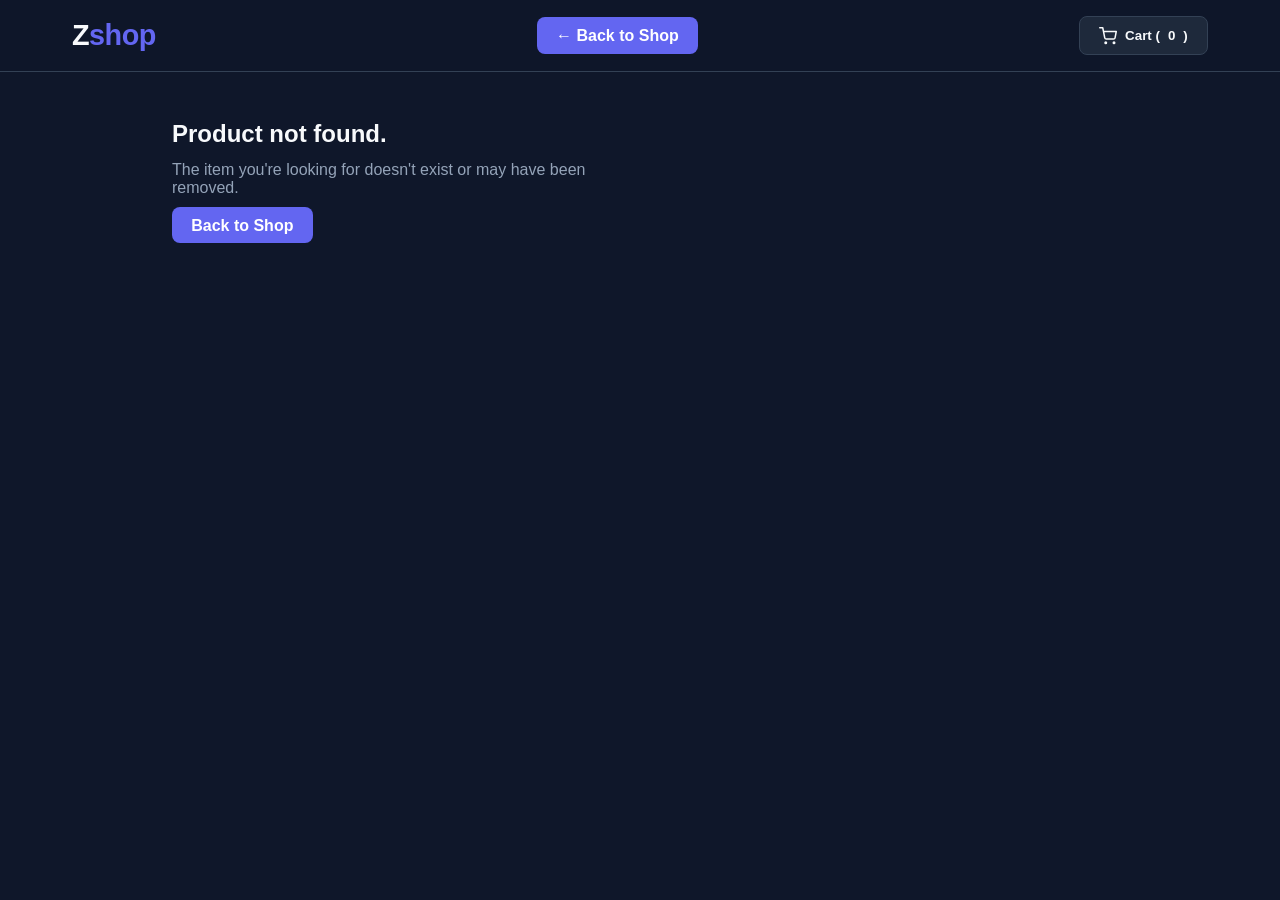
<file: Zshop/product.html>
<!DOCTYPE html>
<html lang="en">
<head>
  <meta charset="UTF-8">
  <meta name="viewport" content="width=device-width, initial-scale=1.0">
  <meta name="description" content="Zshop product details — view sizing, pricing and description before adding an item to your cart.">
  <meta name="theme-color" content="#0f172a">
  <link rel="icon" href="data:image/svg+xml,%3Csvg xmlns='http://www.w3.org/2000/svg' viewBox='0 0 100 100'%3E%3Crect width='100' height='100' rx='20' fill='%236366f1'/%3E%3Ctext x='50' y='68' font-size='60' font-family='Arial, sans-serif' font-weight='800' fill='white' text-anchor='middle'%3EZ%3C/text%3E%3C/svg%3E">
  <title>Zshop | Product Details</title>
  <link rel="stylesheet" href="Zclothes.css">
</head>
<body>

  <header>
    <div class="nav-container">
      <a href="index.html" class="logo" style="text-decoration: none;">Z<span>shop</span></a>

      <!-- Back button explicitly linking back to index.html -->
      <a href="index.html" class="action-btn" style="text-decoration: none;">&larr; Back to Shop</a>

      <!-- Cart button in header -->
      <button id="open-cart-btn" class="cart-btn" aria-haspopup="dialog" aria-controls="cart-drawer">
        <svg width="18" height="18" viewBox="0 0 24 24" fill="none" stroke="currentColor" stroke-width="2" stroke-linecap="round" stroke-linejoin="round" aria-hidden="true">
          <circle cx="9" cy="21" r="1"></circle>
          <circle cx="20" cy="21" r="1"></circle>
          <path d="M1 1h4l2.68 13.39a2 2 0 0 0 2 1.61h9.72a2 2 0 0 0 2-1.61L23 6H6"></path>
        </svg>
        Cart (<span id="cart-count">0</span>)
      </button>
    </div>
  </header>

  <main class="product-detail-container" id="product-detail">
    <!-- Loaded dynamically by JavaScript -->
  </main>

  <!-- Cart Drawer Overlay -->
  <div class="cart-overlay" id="cart-drawer" role="dialog" aria-modal="true" aria-labelledby="cart-drawer-title">
    <div class="cart-container">
      <div class="cart-header">
        <h2 id="cart-drawer-title">Your Cart</h2>
        <button class="close-btn" id="close-cart-btn" aria-label="Close cart">&times;</button>
      </div>
      <div class="cart-items" id="cart-items">
        <!-- Cart items rendered dynamically -->
      </div>
      <div class="cart-footer">
        <div class="cart-total">
          <span>Total:</span>
          <span id="cart-total-price">$0</span>
        </div>
        <button class="order-btn" id="checkout-btn">Checkout</button>
      </div>
    </div>
  </div>

  <!-- Toast Notification -->
  <div id="toast-notification" class="toast-notification" role="status" aria-live="polite"></div>

  <script src="Zclothes.js"></script>
</body>
</html>
</file>
<file: Zshop/Zclothes.css>
:root {
  --bg: #0f172a;
  --card-bg: #1e293b;
  --accent: #6366f1;
  --accent-hover: #4f46e5;
  --text: #f8fafc;
  --text-muted: #94a3b8;
  --border: #334155;
}

* {
  margin: 0;
  padding: 0;
  box-sizing: border-box;
  font-family: -apple-system, BlinkMacSystemFont, "Segoe UI", Roboto, sans-serif;
}

body {
  background-color: var(--bg);
  color: var(--text);
  min-height: 100vh;
  display: flex;
  flex-direction: column;
}

main {
  flex: 1;
}

/* Screen-reader-only utility for labels that shouldn't be visible */
.visually-hidden {
  position: absolute;
  width: 1px;
  height: 1px;
  padding: 0;
  margin: -1px;
  overflow: hidden;
  clip: rect(0, 0, 0, 0);
  white-space: nowrap;
  border: 0;
}

/* Visible keyboard focus states everywhere */
a:focus-visible,
button:focus-visible,
input:focus-visible,
.size-btn:focus-visible,
.radio-card:focus-within,
.checkbox-card:focus-within {
  outline: 2px solid var(--accent);
  outline-offset: 2px;
}

@media (prefers-reduced-motion: reduce) {
  * {
    animation-duration: 0.001ms !important;
    animation-iteration-count: 1 !important;
    transition-duration: 0.001ms !important;
  }
}

/* Header & Navigation */
header {
  background: rgba(15, 23, 42, 0.85);
  backdrop-filter: blur(12px);
  position: sticky;
  top: 0;
  z-index: 100;
  border-bottom: 1px solid var(--border);
}

.nav-container {
  max-width: 1200px;
  margin: 0 auto;
  display: flex;
  justify-content: space-between;
  align-items: center;
  padding: 1rem 2rem;
  gap: 1.5rem;
}

.logo {
  font-size: 1.8rem;
  font-weight: 800;
  letter-spacing: -0.5px;
  color: var(--text);
}

.logo span {
  color: var(--accent);
}

.search-box {
  display: flex;
  flex-grow: 1;
  max-width: 350px;
  gap: 0.5rem;
}

.search-box input {
  width: 100%;
  background: var(--card-bg);
  border: 1px solid var(--border);
  color: var(--text);
  padding: 0.6rem 1rem;
  border-radius: 8px;
  outline: none;
}

.search-box input:focus {
  border-color: var(--accent);
}

.search-box button, .action-btn {
  background: var(--accent);
  color: white;
  border: none;
  padding: 0.6rem 1.2rem;
  border-radius: 8px;
  font-weight: 600;
  cursor: pointer;
  transition: background 0.2s ease;
  white-space: nowrap;
}

.search-box button:hover, .action-btn:hover {
  background: var(--accent-hover);
}

/* Cart Button in Header */
.cart-btn {
  background: var(--card-bg);
  color: var(--text);
  border: 1px solid var(--border);
  padding: 0.6rem 1.2rem;
  border-radius: 8px;
  font-weight: 600;
  cursor: pointer;
  display: flex;
  align-items: center;
  gap: 0.5rem;
  transition: all 0.2s ease;
}

.cart-btn:hover {
  border-color: var(--accent);
  color: var(--accent);
}

/* Main Layout */
main {
  max-width: 1200px;
  margin: 0 auto;
  padding: 1.5rem 2rem 3rem;
  width: 100%;
}

.toolbar-section {
  display: flex;
  justify-content: flex-end;
  margin-bottom: 1.5rem;
}

.filter-icon-btn {
  background: var(--card-bg);
  border: 1px solid var(--border);
  color: var(--text);
  padding: 0.6rem;
  border-radius: 10px;
  cursor: pointer;
  display: inline-flex;
  align-items: center;
  justify-content: center;
  transition: all 0.2s ease;
}

.filter-icon-btn:hover {
  background: var(--border);
  border-color: var(--accent);
  color: var(--accent);
}

/* Products Grid */
.products-grid {
  display: grid;
  grid-template-columns: repeat(auto-fill, minmax(260px, 1fr));
  gap: 2rem;
}

.product-card {
  background: var(--card-bg);
  border: 1px solid var(--border);
  border-radius: 16px;
  overflow: hidden;
  transition: transform 0.2s ease;
  display: flex;
  flex-direction: column;
}

.product-card:hover {
  transform: translateY(-4px);
}

.product-img {
  width: 100%;
  height: 260px;
  object-fit: cover;
  background: var(--border);
}

.product-info {
  padding: 1.2rem;
  display: flex;
  flex-direction: column;
  flex-grow: 1;
}

.product-meta {
  font-size: 0.75rem;
  text-transform: uppercase;
  color: var(--accent);
  font-weight: 700;
  margin-bottom: 0.3rem;
}

.product-title {
  font-size: 1.1rem;
  margin-bottom: 1rem;
}

.product-bottom {
  margin-top: auto;
  display: flex;
  justify-content: space-between;
  align-items: center;
}

.product-price {
  font-size: 1.2rem;
  font-weight: 700;
}

.empty-state {
  grid-column: 1/-1;
  text-align: center;
  color: var(--text-muted);
  padding: 3rem 1rem;
}

/* Modal Overlay Base */
.modal-overlay, .cart-overlay {
  position: fixed;
  inset: 0;
  background: rgba(0, 0, 0, 0.7);
  backdrop-filter: blur(4px);
  display: flex;
  align-items: center;
  justify-content: center;
  opacity: 0;
  pointer-events: none;
  transition: opacity 0.25s ease;
  z-index: 200;
}

.modal-overlay.active, .cart-overlay.active {
  opacity: 1;
  pointer-events: auto;
}

.modal-content {
  background: var(--card-bg);
  border: 1px solid var(--border);
  width: 90%;
  max-width: 500px;
  border-radius: 16px;
  padding: 1.5rem;
}

.modal-header, .cart-header {
  display: flex;
  justify-content: space-between;
  align-items: center;
  margin-bottom: 1.5rem;
}

.close-btn {
  background: transparent;
  border: none;
  color: var(--text-muted);
  font-size: 1.8rem;
  line-height: 1;
  cursor: pointer;
}

.close-btn:hover {
  color: var(--text);
}

.filter-group-section {
  margin-bottom: 1.5rem;
}

.filter-group-section h3 {
  font-size: 0.95rem;
  color: var(--text-muted);
  margin-bottom: 0.8rem;
  text-transform: uppercase;
}

.radio-options, .checkbox-options {
  display: flex;
  flex-wrap: wrap;
  gap: 0.8rem;
}

.radio-card, .checkbox-card {
  background: var(--bg);
  border: 1px solid var(--border);
  padding: 0.5rem 1rem;
  border-radius: 8px;
  cursor: pointer;
  display: flex;
  align-items: center;
  gap: 0.5rem;
  font-size: 0.9rem;
}

input[type="range"] {
  width: 100%;
  accent-color: var(--accent);
}

.modal-footer {
  display: flex;
  justify-content: flex-end;
  gap: 1rem;
  margin-top: 1rem;
}

.reset-btn {
  background: transparent;
  color: var(--text-muted);
  border: 1px solid var(--border);
  padding: 0.6rem 1.2rem;
  border-radius: 8px;
  cursor: pointer;
}

.reset-btn:hover {
  border-color: var(--accent);
  color: var(--text);
}

.apply-btn {
  background: var(--accent);
  color: white;
  border: none;
  padding: 0.6rem 1.2rem;
  border-radius: 8px;
  font-weight: 600;
  cursor: pointer;
}

.apply-btn:hover {
  background: var(--accent-hover);
}

/* Cart Side Drawer */
.cart-overlay {
  justify-content: flex-end;
}

.cart-container {
  background: var(--card-bg);
  border-left: 1px solid var(--border);
  width: 100%;
  max-width: 400px;
  height: 100vh;
  padding: 1.5rem;
  display: flex;
  flex-direction: column;
}

.cart-items {
  flex-grow: 1;
  overflow-y: auto;
  display: flex;
  flex-direction: column;
  gap: 1rem;
}

.cart-item {
  display: flex;
  gap: 1rem;
  background: var(--bg);
  padding: 0.8rem;
  border-radius: 10px;
  border: 1px solid var(--border);
  align-items: center;
}

.cart-item img {
  width: 60px;
  height: 60px;
  object-fit: cover;
  border-radius: 6px;
  background: var(--border);
}

.cart-item-details {
  flex-grow: 1;
}

.cart-item-title {
  font-size: 0.95rem;
  font-weight: 600;
}

.cart-item-meta {
  font-size: 0.8rem;
  color: var(--text-muted);
  display: flex;
  align-items: center;
  gap: 0.5rem;
  margin: 0.3rem 0;
}

.qty-controls {
  display: inline-flex;
  align-items: center;
  gap: 0.4rem;
}

.qty-btn {
  background: var(--card-bg);
  border: 1px solid var(--border);
  color: var(--text);
  width: 20px;
  height: 20px;
  border-radius: 4px;
  cursor: pointer;
  display: inline-flex;
  align-items: center;
  justify-content: center;
  font-size: 0.85rem;
  line-height: 1;
}

.qty-btn:hover {
  border-color: var(--accent);
  color: var(--accent);
}

.remove-item-btn {
  background: transparent;
  border: none;
  color: #ef4444;
  cursor: pointer;
  font-size: 1.2rem;
  align-self: flex-start;
}

.cart-footer {
  margin-top: 1rem;
  padding-top: 1rem;
  border-top: 1px solid var(--border);
}

.cart-total {
  display: flex;
  justify-content: space-between;
  font-size: 1.2rem;
  font-weight: 700;
  margin-bottom: 1rem;
}

/* Single Product Detail Layout */
.product-detail-container {
  max-width: 1000px;
  margin: 3rem auto;
  padding: 0 2rem;
  display: grid;
  grid-template-columns: 1fr 1fr;
  gap: 3rem;
  align-items: start;
}

.detail-img {
  width: 100%;
  height: 480px;
  object-fit: cover;
  border-radius: 16px;
  border: 1px solid var(--border);
  background: var(--border);
}

.detail-info {
  display: flex;
  flex-direction: column;
  gap: 1.2rem;
}

.detail-meta {
  font-size: 0.85rem;
  text-transform: uppercase;
  color: var(--accent);
  font-weight: 700;
  letter-spacing: 1px;
}

.detail-title {
  font-size: 2.2rem;
  font-weight: 800;
}

.detail-price {
  font-size: 1.8rem;
  font-weight: 700;
}

.detail-description {
  color: var(--text-muted);
  line-height: 1.6;
}

.size-selector h4 {
  margin-bottom: 0.5rem;
  font-size: 0.9rem;
  color: var(--text-muted);
}

.size-options {
  display: flex;
  gap: 0.6rem;
}

.size-btn {
  background: var(--card-bg);
  border: 1px solid var(--border);
  color: var(--text);
  padding: 0.5rem 1rem;
  border-radius: 8px;
  cursor: pointer;
  font-weight: 600;
}

.size-btn:hover, .size-btn.active {
  border-color: var(--accent);
  background: var(--accent);
  color: white;
}

.order-btn {
  background: var(--accent);
  color: white;
  border: none;
  padding: 1rem 2rem;
  border-radius: 10px;
  font-size: 1.1rem;
  font-weight: 700;
  cursor: pointer;
  transition: background 0.2s ease;
  width: 100%;
}

.order-btn:hover {
  background: var(--accent-hover);
}

.order-btn:disabled {
  background: var(--border);
  color: var(--text-muted);
  cursor: not-allowed;
}

/* Footer */
.site-footer {
  border-top: 1px solid var(--border);
  padding: 1.5rem 2rem;
  text-align: center;
  color: var(--text-muted);
  font-size: 0.85rem;
}

.site-footer a {
  color: var(--accent);
  text-decoration: none;
}

.site-footer a:hover {
  text-decoration: underline;
}

/* Toast Notification Popup */
.toast-notification {
  position: fixed;
  bottom: 2rem;
  right: 2rem;
  background: #10b981;
  color: #ffffff;
  padding: 0.8rem 1.4rem;
  border-radius: 10px;
  font-weight: 600;
  font-size: 0.95rem;
  box-shadow: 0 10px 25px -5px rgba(0, 0, 0, 0.4);
  opacity: 0;
  transform: translateY(20px);
  pointer-events: none;
  transition: all 0.3s cubic-bezier(0.16, 1, 0.3, 1);
  z-index: 300;
  display: flex;
  align-items: center;
  gap: 0.5rem;
}

.toast-notification.show {
  opacity: 1;
  transform: translateY(0);
}

/* =============================================================
   MOBILE & TABLET RESPONSIVENESS
   ============================================================= */

@media (max-width: 768px) {

  .nav-container {
    flex-wrap: wrap;
    padding: 0.8rem 1rem;
    gap: 0.8rem;
  }

  .logo {
    font-size: 1.5rem;
  }

  .search-box {
    order: 3;
    width: 100%;
    max-width: 100%;
  }

  .search-box input {
    font-size: 0.95rem;
  }

  .cart-btn {
    padding: 0.5rem 0.8rem;
    font-size: 0.85rem;
  }

  main {
    padding: 1rem 1rem 2rem;
  }

  .products-grid {
    grid-template-columns: repeat(2, 1fr);
    gap: 1rem;
  }

  .product-img {
    height: 180px;
  }

  .product-info {
    padding: 0.8rem;
  }

  .product-title {
    font-size: 0.95rem;
    margin-bottom: 0.6rem;
  }

  .product-price {
    font-size: 1rem;
  }

  .product-bottom {
    flex-direction: column;
    align-items: stretch;
    gap: 0.5rem;
  }

  .product-bottom .action-btn {
    text-align: center;
    padding: 0.5rem;
    font-size: 0.85rem;
  }

  /* Single Product Detail Page */
  .product-detail-container {
    display: flex;
    flex-direction: column;
    gap: 1.5rem;
    margin: 1.5rem auto;
    padding: 0 1rem;
    width: 100%;
  }

  .detail-img {
    width: 100%;
    max-width: 100%;
    height: auto;
    max-height: 380px;
    object-fit: cover;
    border-radius: 12px;
  }

  .detail-title {
    font-size: 1.6rem;
  }

  .detail-price {
    font-size: 1.4rem;
  }

  .cart-container {
    max-width: 100%;
    height: 100%;
  }

  .modal-content {
    width: 95%;
    max-height: 90vh;
    overflow-y: auto;
    padding: 1.2rem;
  }
}

/* Extra Small Screens (480px and down) */
@media (max-width: 480px) {
  .products-grid {
    grid-template-columns: 1fr;
  }

  .product-img {
    height: 240px;
  }

  .product-bottom {
    flex-direction: row;
    align-items: center;
  }
}
</file>
